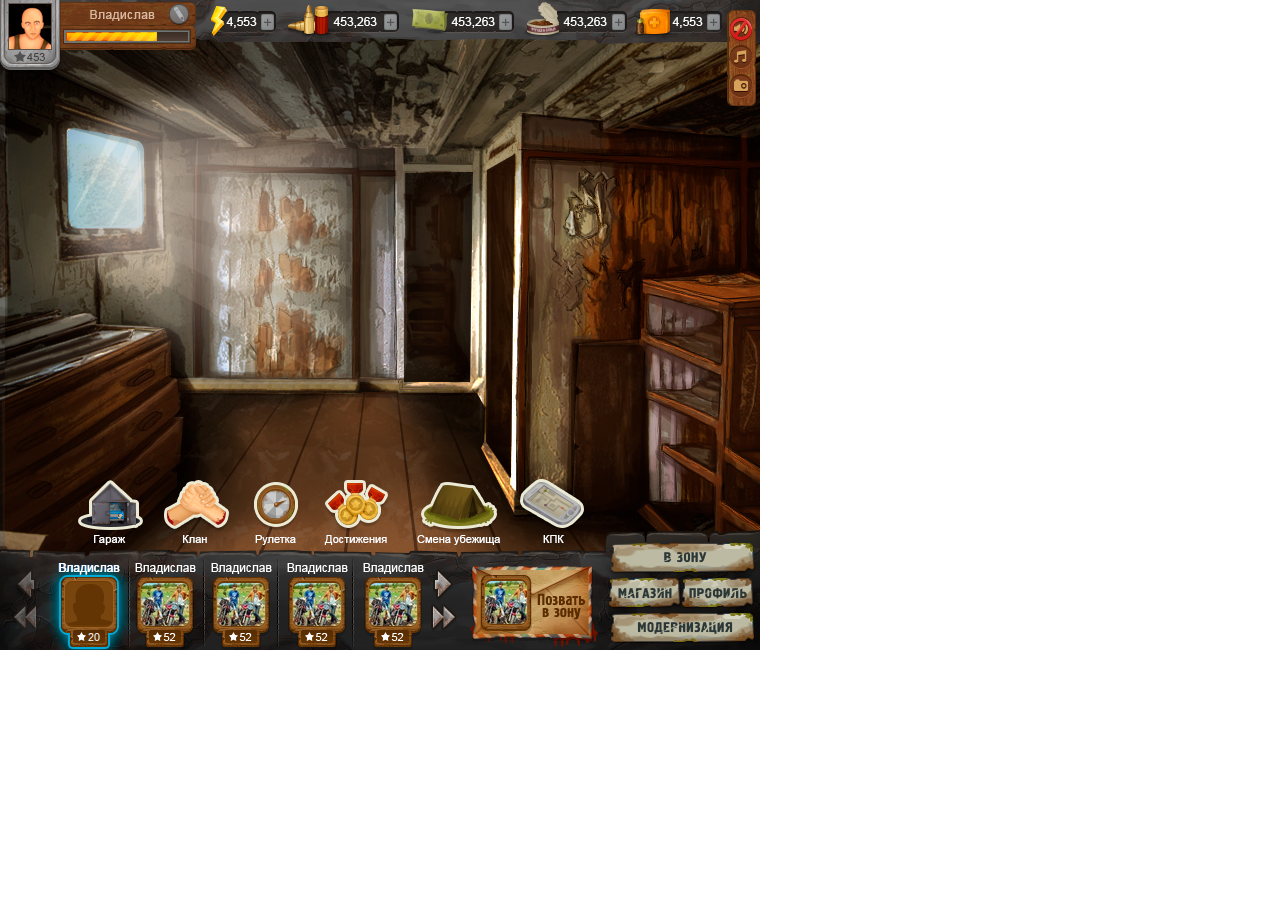
<file: mask.html>
<!DOCTYPE HTML>
<html>

<head>
  
  <meta charset="utf-8">
  <link rel="stylesheet" href="/styles/main.css">
  <meta http-equiv="Cache-Control" content="no-cache">
  <script src="/scripts/blocked_img.js"></script>
  
  <script src="https://vk.com/js/api/xd_connection.js?2"></script>
  <script src="/scripts/main.js"></script>
  <script src="/scripts/service.js"></script>

</head>

<body>
	<img class="locked" src="images/Interfeys.png" />
	<div id="kek">
	<img class="locked" src="images/slot_top.png" />

	<img id="top_mask" src="images/top_def.png"/>


	<div id="top_slot_level"><p>20</p></div>
	<div id="top_slot_name"><p>Владислав</p></div>
</div>

</body>
	
</html>
</file>
<file: styles/main.css>
* {
    margin: 0;
    padding: 0;
   }

.locked {
    -webkit-user-select: none;
    -moz-user-select: none;
    user-select: none;
    pointer-events: none;
}

#down_panel {
	position: absolute;
	z-index: 1;
	left: -3px;
    top: 530px;
}
#down_magaz {
	position: absolute;
	z-index: 2;
	left: 608px;
    top: 578px;
    cursor: pointer;
}
#down_zona {
	position: absolute;
	z-index: 2;
	left: 610px;
    top: 543px;
    cursor: pointer;
}

#down_profile {
	position: absolute;
	z-index: 2;
	left: 681px;
    top: 578px;
    cursor: pointer;
}


#down_mods {
	position: absolute;
	z-index: 2;
	left: 610px;
    top: 613px;
    cursor: pointer;
}

#down_prev {
	position: absolute;
	z-index: 2;
	left: 16px;
    top: 569px;
    cursor: pointer;
}

#down_start {
	position: absolute;
	z-index: 2;
	left: 12px;
    top: 604px;
    cursor: pointer;
}

#down_next {
	position: absolute;
	z-index: 2;
	left: 433px;
    top: 569px;
    cursor: pointer;
}

#down_end {
	position: absolute;
	z-index: 2;
	left: 431px;
    top: 604px;
    cursor: pointer;
}

#top_mask {
	position: absolute;
  	display: block;
  	z-index: 2;
  	-webkit-mask-image: url(../images/slot_top_mask.png);
	-webkit-mask-position: center center;
	-webkit-mask-repeat: no-repeat;
	left: 40px;
    top: 41px;
}

#top_slot_level {
	font-family: Arial, sans-serif;
	color: white;
	font-size: 8pt;
	position: absolute;
	z-index: 2;
	left: 64px;
    top: 94px;
}

#top_slot_name {
	font-family: Arial, sans-serif;
	color: white;
	font-size: 9pt;
	position: absolute;
	z-index: 2;
	left: 34px;
    top: 24px;
}

#invite_mask {
	position: absolute;
  	display: block;
  	z-index: 2;
  	-webkit-mask-image: url(../images/top_invite_mask.png);
	-webkit-mask-position: center center;
	-webkit-mask-repeat: no-repeat;
	left: 481px;
    top: 577px;
}

#menu_pda {
	position: absolute;
	z-index: 2;
	left: 520px;
    top: 479px;
    cursor: pointer;
}

#menu_ubezh {
	position: absolute;
	z-index: 2;
	left: 420px;
    top: 482px;
    cursor: pointer;
    filter: progid:DXImageTransform.Microsoft.Blur(enabled = false);
}

#kek {
	position: absolute;
	z-index: 2;
	left: 24px;
    top: 537px;
    cursor: pointer;
}
</file>
